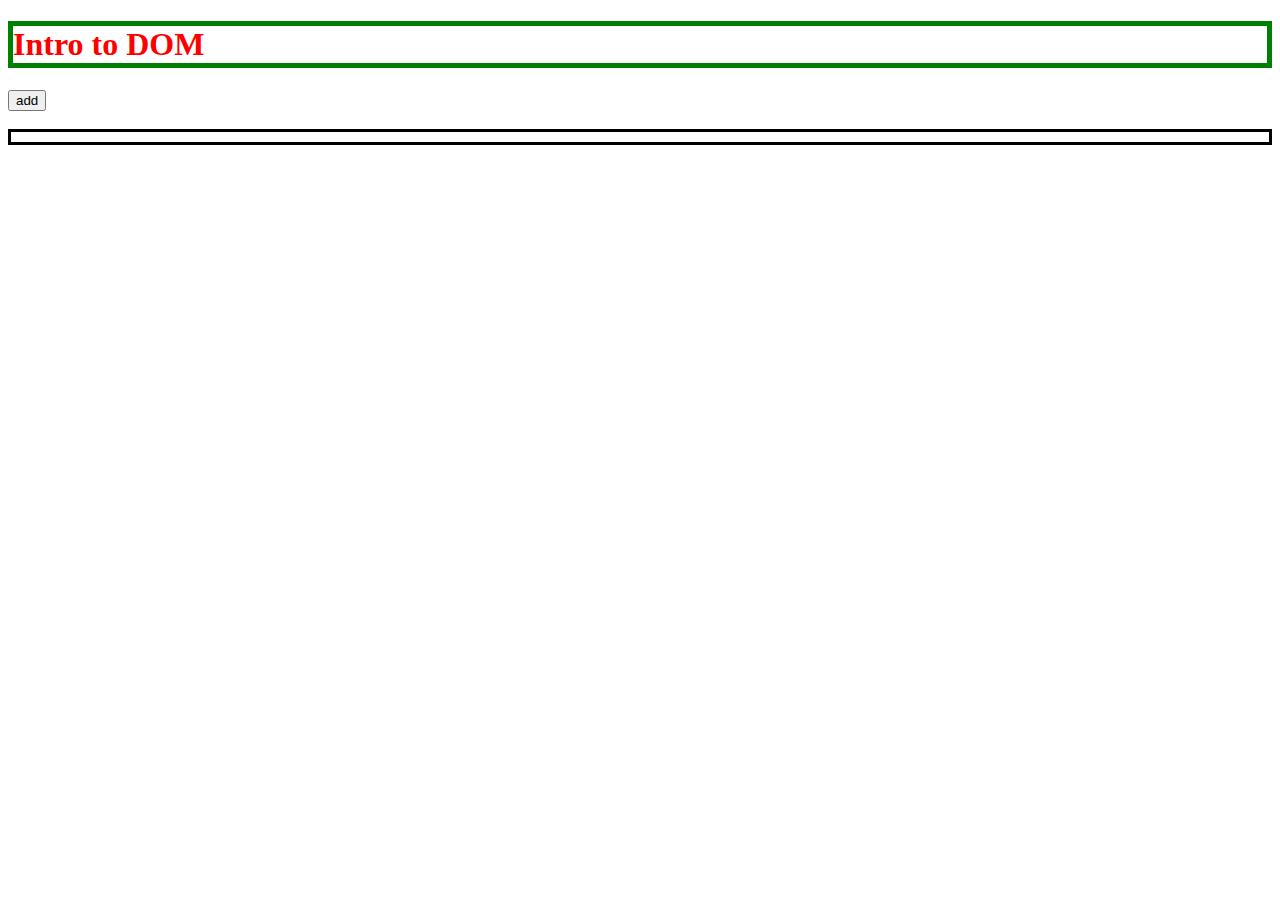
<file: Task 1/index.html>
<!DOCTYPE html>
<html lang="en">
<head>
    <meta charset="UTF-8">
    <meta name="viewport" content="width=device-width, initial-scale=1.0">
    <title>Document</title>
    <link rel="stylesheet" href="style.css">
</head>
<body>
    
    <h1 id="head">Intro to DOM</h1>

    <button id="btn">add</button>
    <br>
    <br>
    <div id="outer">
        <div id="inner"></div>
    </div>



    <script src="./script.js"></script>
</body>
</html>
</file>
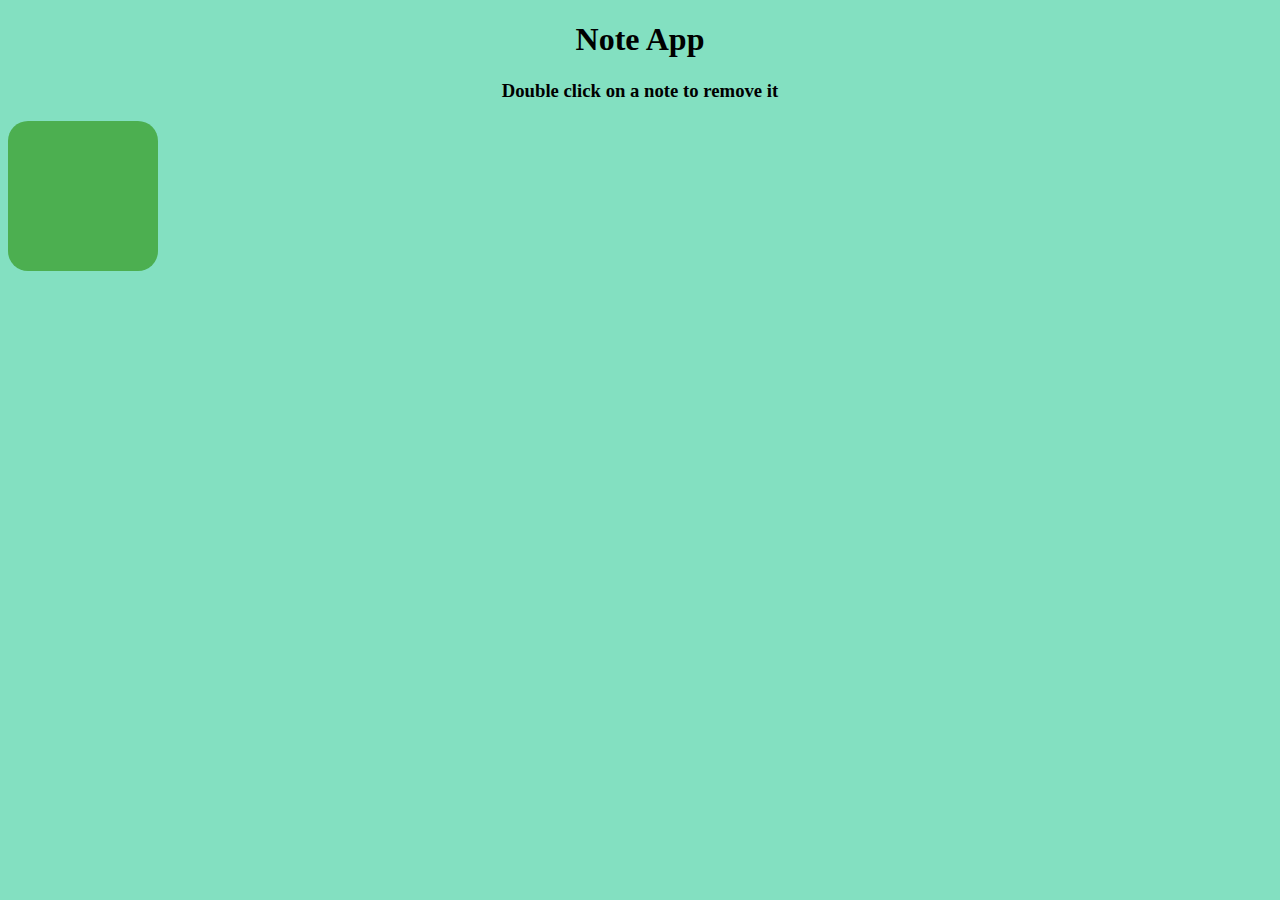
<file: Task 2/index.html>
<!DOCTYPE html>
<html lang="en">
<head>
    <meta charset="UTF-8">
    <meta name="viewport" content="width=device-width, initial-scale=1.0">
    <title>Document</title>
    <link rel="stylesheet" href="style.css">
</head>
<body>
    <h1>Note App</h1>
    <h3>Double click on a note to remove it</h3>
    

    <div class="box"></div>
</body>
</html>
</file>
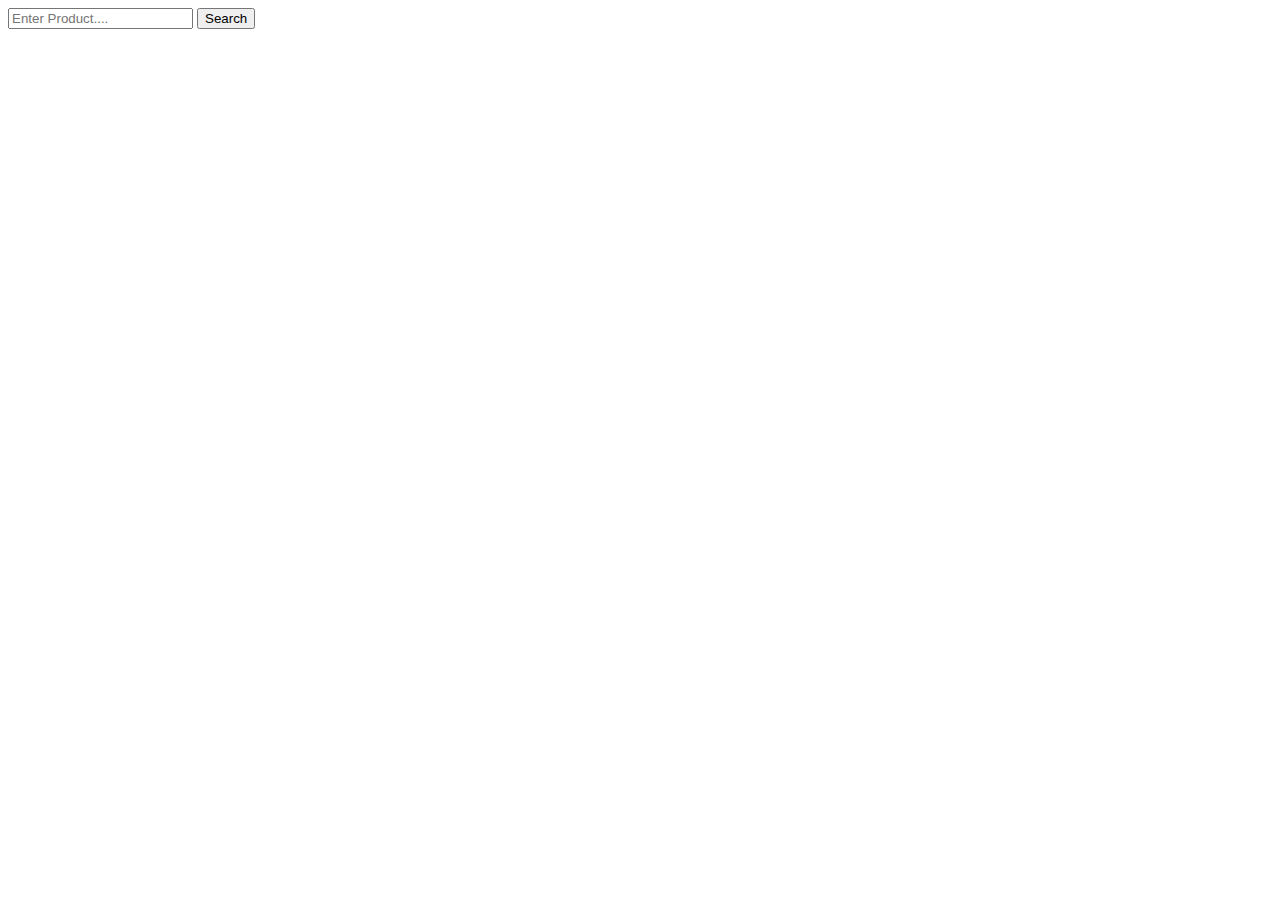
<file: Task 3/index.html>
<!DOCTYPE html>
<html lang="en">
<head>
    <meta charset="UTF-8">
    <meta name="viewport" content="width=device-width, initial-scale=1.0">
    <title>Document</title>
</head>
<body>

    <input id="input" type="text" placeholder="Enter Product....">
    <button id="btn">Search</button>
    <div id="product-list"></div>
    <script src="script.js"></script>
</body>
</html>
</file>
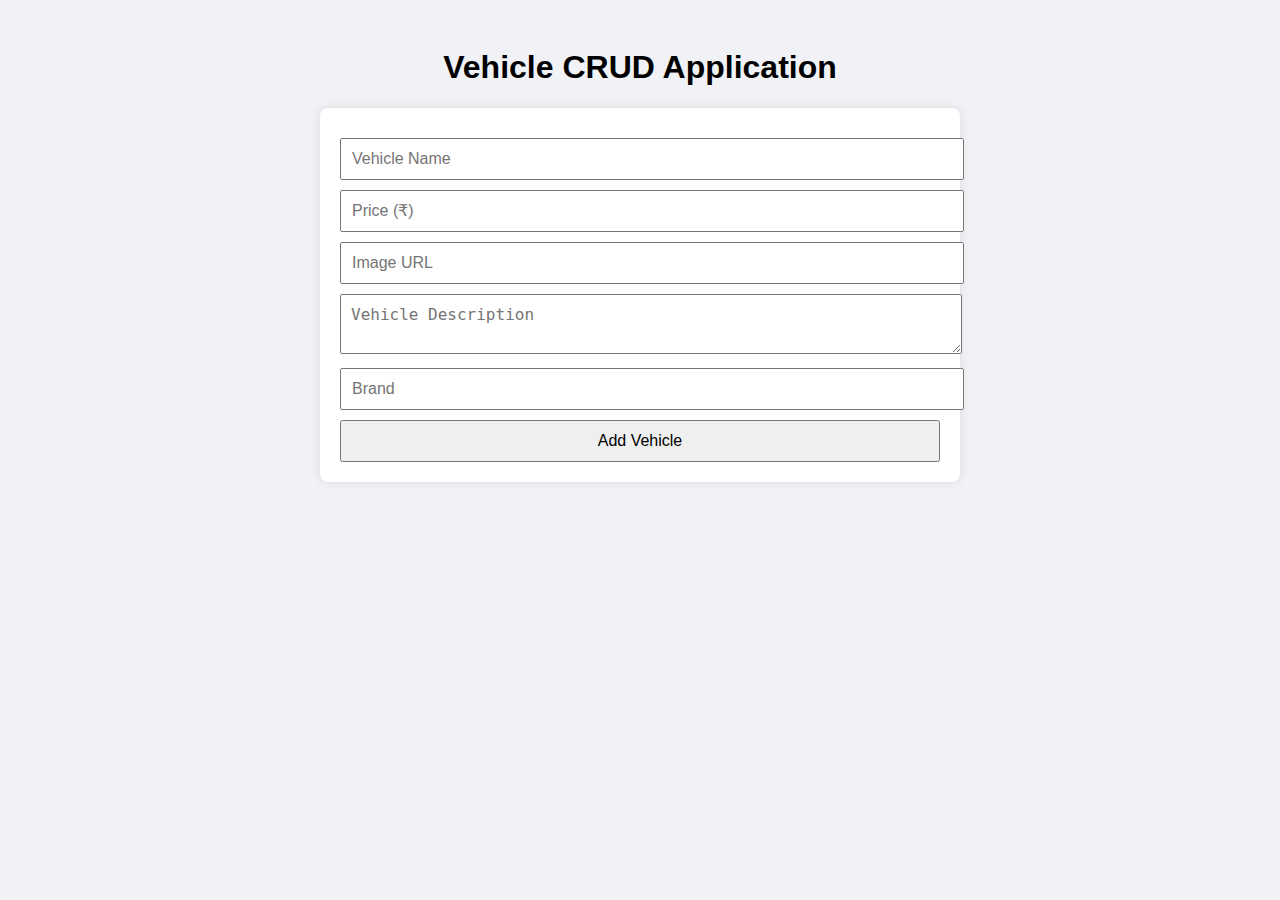
<file: Task 4/index.html>
<!DOCTYPE html>
<html lang="en">
<head>
  <meta charset="UTF-8" />
  <meta name="viewport" content="width=device-width, initial-scale=1.0"/>
  <title>Vehicle CRUD App</title>
  <link rel="stylesheet" href="style.css" />
</head>
<body>

  <h1>Vehicle CRUD Application</h1>

  <form id="vehicleForm">
    <input type="text" id="vehicleName" placeholder="Vehicle Name" required />
    <input type="text" id="price" placeholder="Price (₹)" required />
    <input type="text" id="image" placeholder="Image URL" required />
    <textarea id="desc" placeholder="Vehicle Description"></textarea>
    <input type="text" id="brand" placeholder="Brand" required />
    <button type="submit">Add Vehicle</button>
  </form>

  <div class="vehicle-list" id="vehicleList"></div>

  <script src="script.js"></script>
</body>
</html>
</file>
<file: Task 1/style.css>
#head{
    border: 2px solid black;
}

#outer{
    height: 10px;
    border: 3px solid black;
}

#inner{
    height: 100%;
    background-color: green;
    width: 0%;
}
</file>
<file: Task 2/style.css>
h1{
    text-align: center;
    color: black;  
}

h3{
    text-align: center;
    color: black;
}

body{
    background-color: rgb(131, 224, 193);
}

.box {
  width: 150px;
  height: 150px;
  background-color: #4CAF50;
  color: white;
  display: flex;
  align-items: center;
  justify-content: center;
  border-radius: 20px; 
  font-family: sans-serif;
}
</file>
<file: Task 4/style.css>
body {
  font-family: Arial, sans-serif;
  background: #f0f2f5;
  padding: 20px;
}

h1 {
  text-align: center;
}

form {
  background: white;
  padding: 20px;
  border-radius: 8px;
  box-shadow: 0 0 10px rgba(0,0,0,0.1);
  max-width: 600px;
  margin: 0 auto;
}

form input,
form textarea,
form button {
  width: 100%;
  padding: 10px;
  margin-top: 10px;
  font-size: 16px;
}

.vehicle-list {
  margin-top: 40px;
  max-width: 800px;
  margin: 40px auto;
}

.card {
  background: white;
  padding: 15px;
  margin-bottom: 20px;
  border-radius: 8px;
  box-shadow: 0 0 5px rgba(0,0,0,0.1);
}

.card img {
  max-width: 150px;
  height: auto;
  margin-top: 10px;
  display: block;
}

.card button {
  margin-top: 10px;
  background: crimson;
  color: white;
  border: none;
  padding: 10px;
  cursor: pointer;
  border-radius: 5px;
}
</file>
